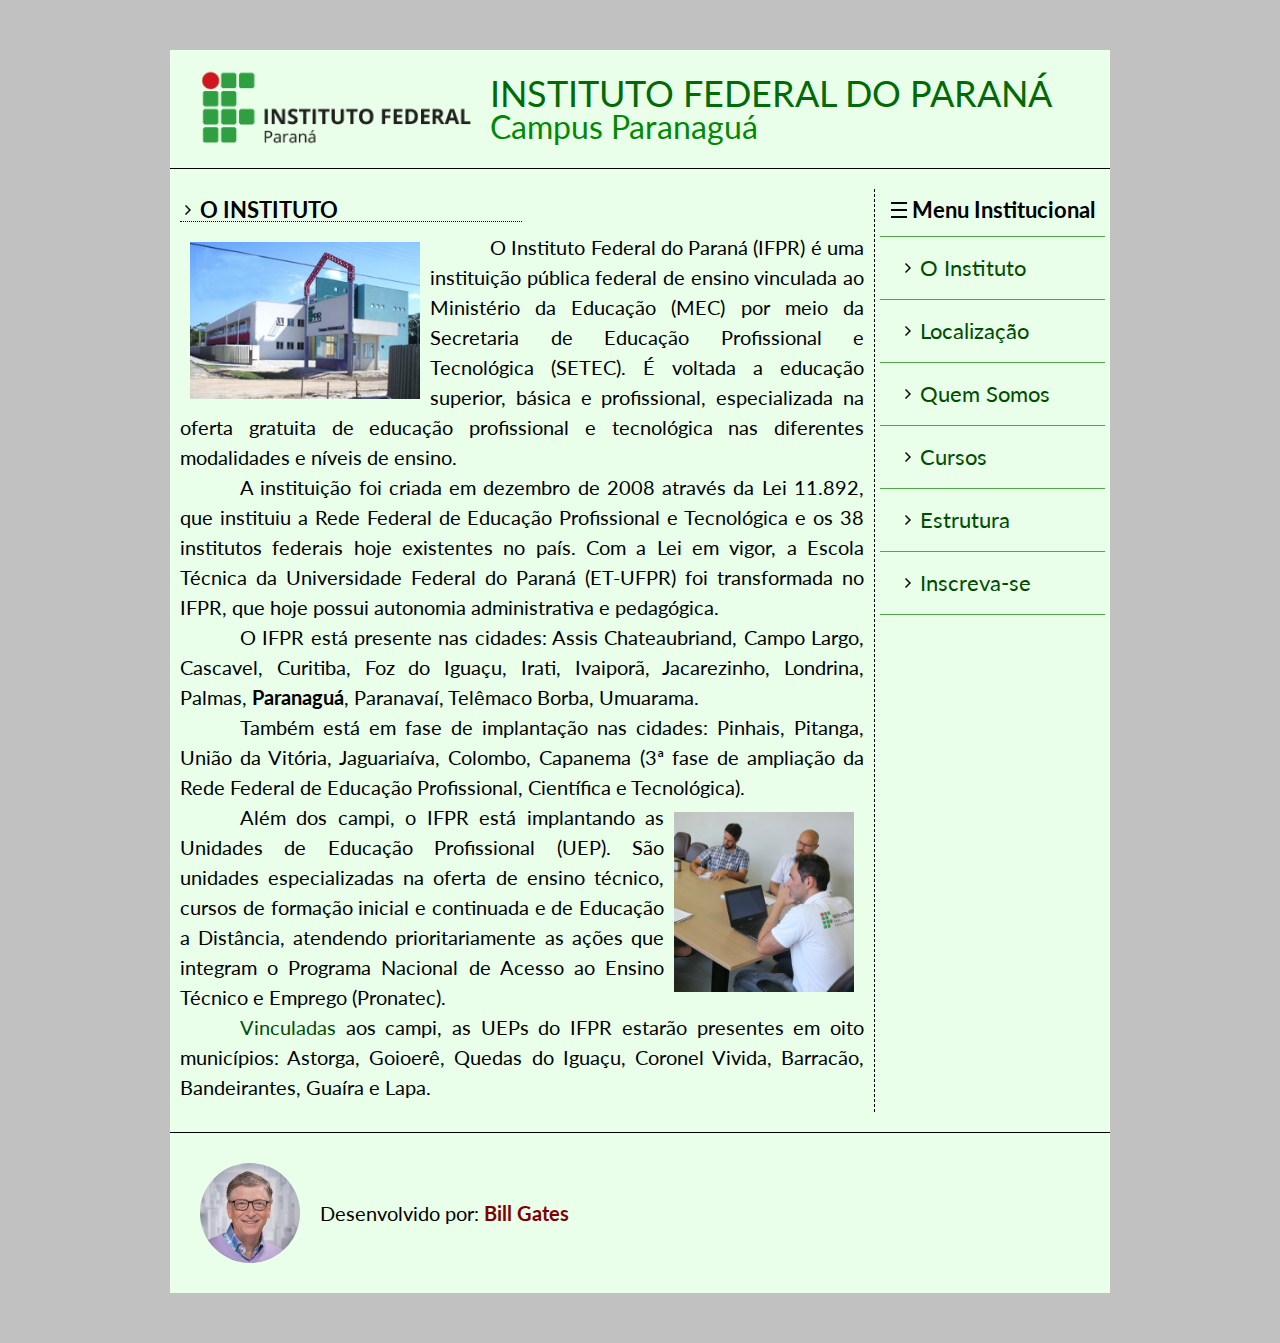
<file: index.html>
<!DOCTYPE html>
<html>
  <head>
    <title>Instituto Federal do Paraná - Campus Paranaguá</title>
    <meta charset="utf-8" />
    <link rel="stylesheet" href="reset.css" />
    <link rel="stylesheet" type="text/css" href="estilos.css" />
    <link rel="preconnect" href="https://fonts.gstatic.com" />
    <link
      href="https://fonts.googleapis.com/css2?family=Lato&display=swap"
      rel="stylesheet"
    />
  </head>
  <body>
    <div class="container">
      <div class="cabecalho">
        <img src="imagens/ifpr_logo.png" alt="Logotipo do IFPR" />
        <div>
          <h1>Instituto Federal do Paraná</h1>
          <h2>Campus Paranaguá</h2>
        </div>
      </div>

      <div class="menu">
        <h3>Menu Institucional</h3>
        <ul>
          <li><a href="index.html">O Instituto</a></li>
          <li><a href="localizacao.html">Localização</a></li>
          <li><a href="quem-somos.html">Quem Somos</a></li>
          <li><a href="cursos.html">Cursos</a></li>
          <li><a href="estrutura.html">Estrutura</a></li>
          <li><a href="inscricao.html">Inscreva-se</a></li>
        </ul>
      </div>

      <div class="corpo">
        <h3>O Instituto</h3>

        <img src="imagens/paranagua.jpg" alt="Entrada do Campus Paranaguá" />

        <p>
          O Instituto Federal do Paraná (IFPR) é uma instituição pública federal
          de ensino vinculada ao Ministério da Educação (MEC) por meio da
          Secretaria de Educação Profissional e Tecnológica (SETEC). É voltada a
          educação superior, básica e profissional, especializada na oferta
          gratuita de educação profissional e tecnológica nas diferentes
          modalidades e níveis de ensino.
        </p>
        <p>
          A instituição foi criada em dezembro de 2008 através da Lei 11.892,
          que instituiu a Rede Federal de Educação Profissional e Tecnológica e
          os 38 institutos federais hoje existentes no país. Com a Lei em vigor,
          a Escola Técnica da Universidade Federal do Paraná (ET-UFPR) foi
          transformada no IFPR, que hoje possui autonomia administrativa e
          pedagógica.
        </p>
        <p>
          O IFPR está presente nas cidades: Assis Chateaubriand, Campo Largo,
          Cascavel, Curitiba, Foz do Iguaçu, Irati, Ivaiporã, Jacarezinho,
          Londrina, Palmas, <strong class="forte">Paranaguá</strong>, Paranavaí, Telêmaco
          Borba, Umuarama.
        </p>
        <p>
          Também está em fase de implantação nas cidades: Pinhais, Pitanga,
          União da Vitória, Jaguariaíva, Colombo, Capanema (3ª fase de ampliação
          da Rede Federal de Educação Profissional, Científica e Tecnológica).
        </p>

        <img
          class="secundaria"
          src="imagens/docentes.jpg"
          alt="Docentes do campus em reunião"
        />

        <p>
          Além dos campi, o IFPR está implantando as Unidades de Educação
          Profissional (UEP). São unidades especializadas na oferta de ensino
          técnico, cursos de formação inicial e continuada e de Educação a
          Distância, atendendo prioritariamente as ações que integram o Programa
          Nacional de Acesso ao Ensino Técnico e Emprego (Pronatec).
        </p>

        <p>
          <a href="outros.html">Vinculadas</a> aos campi, as UEPs do IFPR
          estarão presentes em oito municípios: Astorga, Goioerê, Quedas do
          Iguaçu, Coronel Vivida, Barracão, Bandeirantes, Guaíra e Lapa.
        </p>
      </div>

      <div class="rodape">
        <img src="imagens/bill.jpg" />
        <p>Desenvolvido por: <span class="autor">Bill Gates</span></p>
      </div>
    </div>
  </body>
</html>
</file>
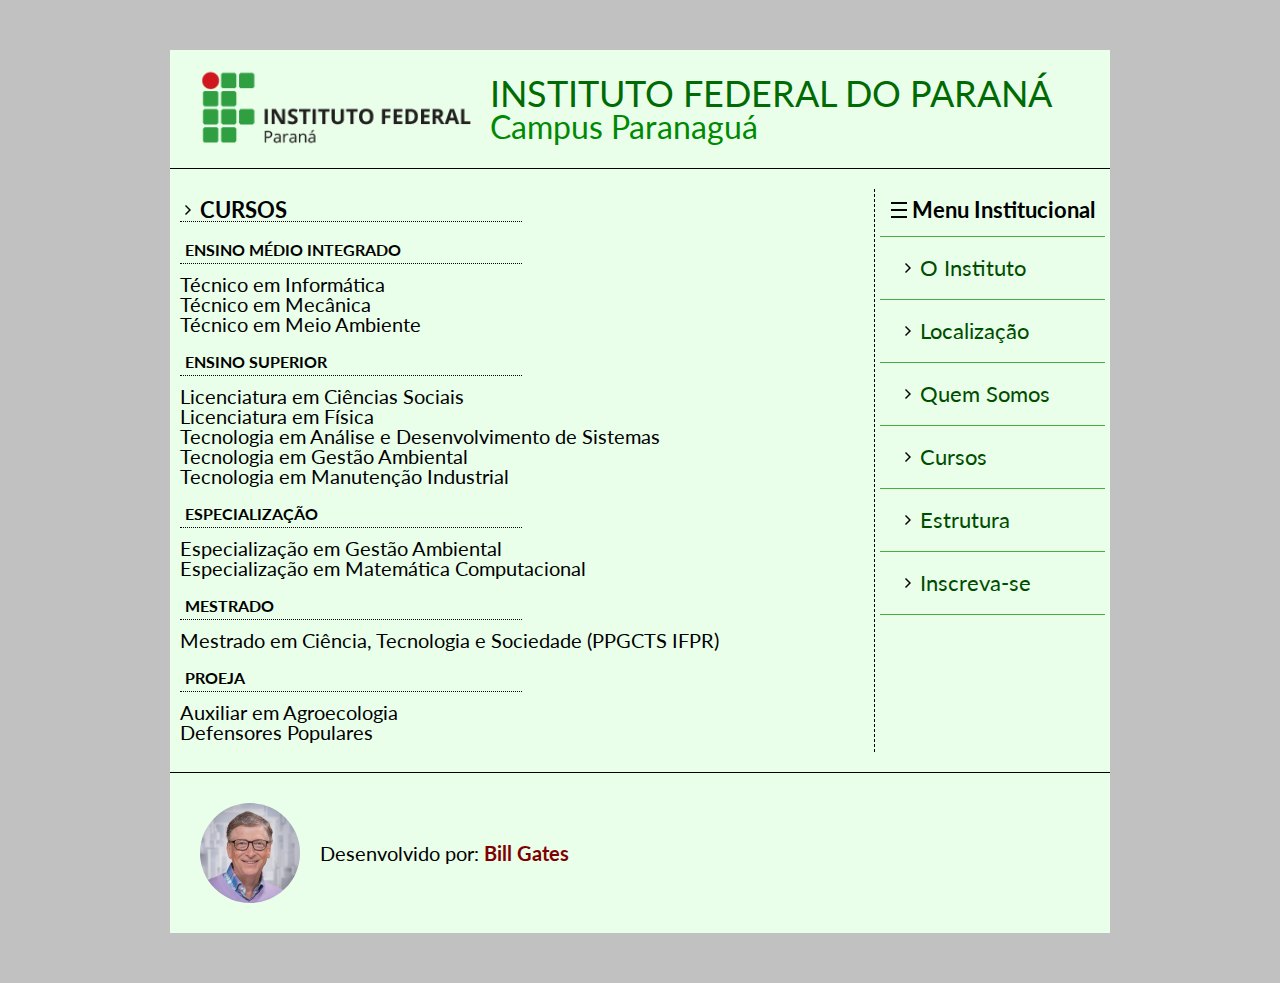
<file: cursos.html>
<!DOCTYPE html>
<html>
  <head>
    <title>Instituto Federal do Paraná - Campus Paranaguá</title>
    <meta charset="utf-8" />
    <link rel="stylesheet" href="reset.css" />
    <link rel="stylesheet" type="text/css" href="estilos.css" />
    <link rel="preconnect" href="https://fonts.gstatic.com" />
    <link
      href="https://fonts.googleapis.com/css2?family=Lato&display=swap"
      rel="stylesheet"
    />
  </head>
  <body>
    <div class="container">
      <div class="cabecalho">
        <img src="imagens/ifpr_logo.png" alt="Logotipo do IFPR" />
        <div>
          <h1>Instituto Federal do Paraná</h1>
          <h2>Campus Paranaguá</h2>
        </div>
      </div>

      <div class="menu">
        <h3>Menu Institucional</h3>
        <ul>
          <li><a href="index.html">O Instituto</a></li>
          <li><a href="localizacao.html">Localização</a></li>
          <li><a href="quem-somos.html">Quem Somos</a></li>
          <li><a href="cursos.html">Cursos</a></li>
          <li><a href="estrutura.html">Estrutura</a></li>
          <li><a href="inscricao.html">Inscreva-se</a></li>
        </ul>
      </div>

      <div class="corpo">
        <h3>Cursos</h3>

        <h4>Ensino Médio Integrado</h4>
        <ul >
          <li>Técnico em Informática</li>
          <li>Técnico em Mecânica</li>
          <li>Técnico em Meio Ambiente</li>
        </ul>
        <h4>Ensino Superior</h4>
        <ul >
          <li>Licenciatura em Ciências Sociais</li>
          <li>Licenciatura em Física</li>
          <li>Tecnologia em Análise e Desenvolvimento de Sistemas</li>
          <li>Tecnologia em Gestão Ambiental</li>
          <li>Tecnologia em Manutenção Industrial</li>
        </ul>
        <h4>Especialização</h4>
        <ul >
          <li>Especialização em Gestão Ambiental</li>
          <li>Especialização em Matemática Computacional</li>
        </ul>
        <h4>Mestrado</h4>
        <ul >
          <li>Mestrado em Ciência, Tecnologia e Sociedade (PPGCTS IFPR)</li>
        </ul>
        <h4>Proeja</h4>
        <ul >
          <li>Auxiliar em Agroecologia</li>
          <li>Defensores Populares</li>
        </ul>
      </div>

      <div class="rodape">
        <img src="imagens/bill.jpg" />
        <p>Desenvolvido por: <span class="autor">Bill Gates</span></p>
      </div>
    </div>
  </body>
</html>
</file>
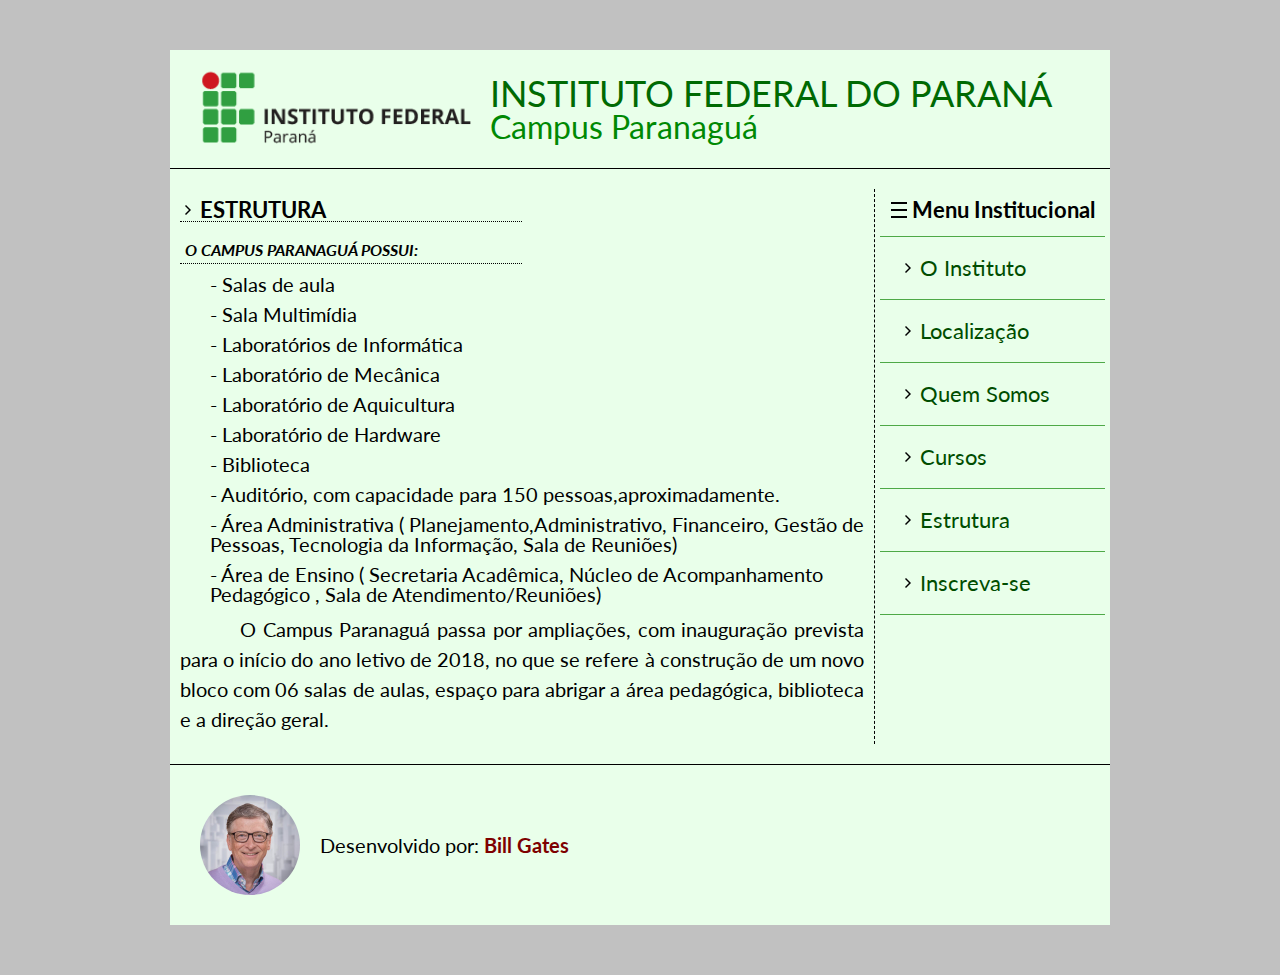
<file: estrutura.html>
<!DOCTYPE html>
<html>
  <head>
    <title>Instituto Federal do Paraná - Campus Paranaguá</title>
    <meta charset="utf-8" />
    <link rel="stylesheet" href="reset.css" />
    <link rel="stylesheet" type="text/css" href="estilos.css" />
    <link rel="preconnect" href="https://fonts.gstatic.com" />
    <link
      href="https://fonts.googleapis.com/css2?family=Lato&display=swap"
      rel="stylesheet"
    />
  </head>
  <body>
    <div class="container">
      <div class="cabecalho">
        <img src="imagens/ifpr_logo.png" alt="Logotipo do IFPR" />
        <div>
          <h1>Instituto Federal do Paraná</h1>
          <h2>Campus Paranaguá</h2>
        </div>
      </div>

      <div class="menu">
        <h3>Menu Institucional</h3>
        <ul>
          <li><a href="index.html">O Instituto</a></li>
          <li><a href="localizacao.html">Localização</a></li>
          <li><a href="quem-somos.html">Quem Somos</a></li>
          <li><a href="cursos.html">Cursos</a></li>
          <li><a href="estrutura.html">Estrutura</a></li>
          <li><a href="inscricao.html">Inscreva-se</a></li>

        </ul>
      </div>

      <div class="corpo">
        <h3>Estrutura</h3>

        <h4 class="enfase">O Campus Paranaguá possui:</h4>
        <ul class="campus-possui">
          <li class="campus-possui"> - Salas de aula</li>
          <li class="campus-possui"> - Sala Multimídia</li>
          <li class="campus-possui"> - Laboratórios de Informática</li>
          <li class="campus-possui"> - Laboratório de Mecânica</li>
          <li class="campus-possui"> - Laboratório de Aquicultura</li>
          <li class="campus-possui"> - Laboratório de Hardware</li>
          <li class="campus-possui"> - Biblioteca</li>
          <li class="campus-possui"> - Auditório, com capacidade para 150 pessoas,aproximadamente.</li>
          <li class="campus-possui"> - 
            Área Administrativa ( Planejamento,Administrativo, Financeiro,
            Gestão de Pessoas, Tecnologia da Informação, Sala de Reuniões)
          </li>
          <li class="campus-possui"> - 
            Área de Ensino ( Secretaria Acadêmica, Núcleo de Acompanhamento
            Pedagógico , Sala de Atendimento/Reuniões)
          </li>
        </ul>
        <p>
          O Campus Paranaguá passa por ampliações, com inauguração prevista para
          o início do ano letivo de 2018, no que se refere à construção de um
          novo bloco com 06 salas de aulas, espaço para abrigar a área
          pedagógica, biblioteca e a direção geral.
        </p>
      </div>

      <div class="rodape">
        <img src="imagens/bill.jpg" />
        <p>Desenvolvido por: <span class="autor">Bill Gates</span></p>
      </div>
    </div>
  </body>
</html>
</file>
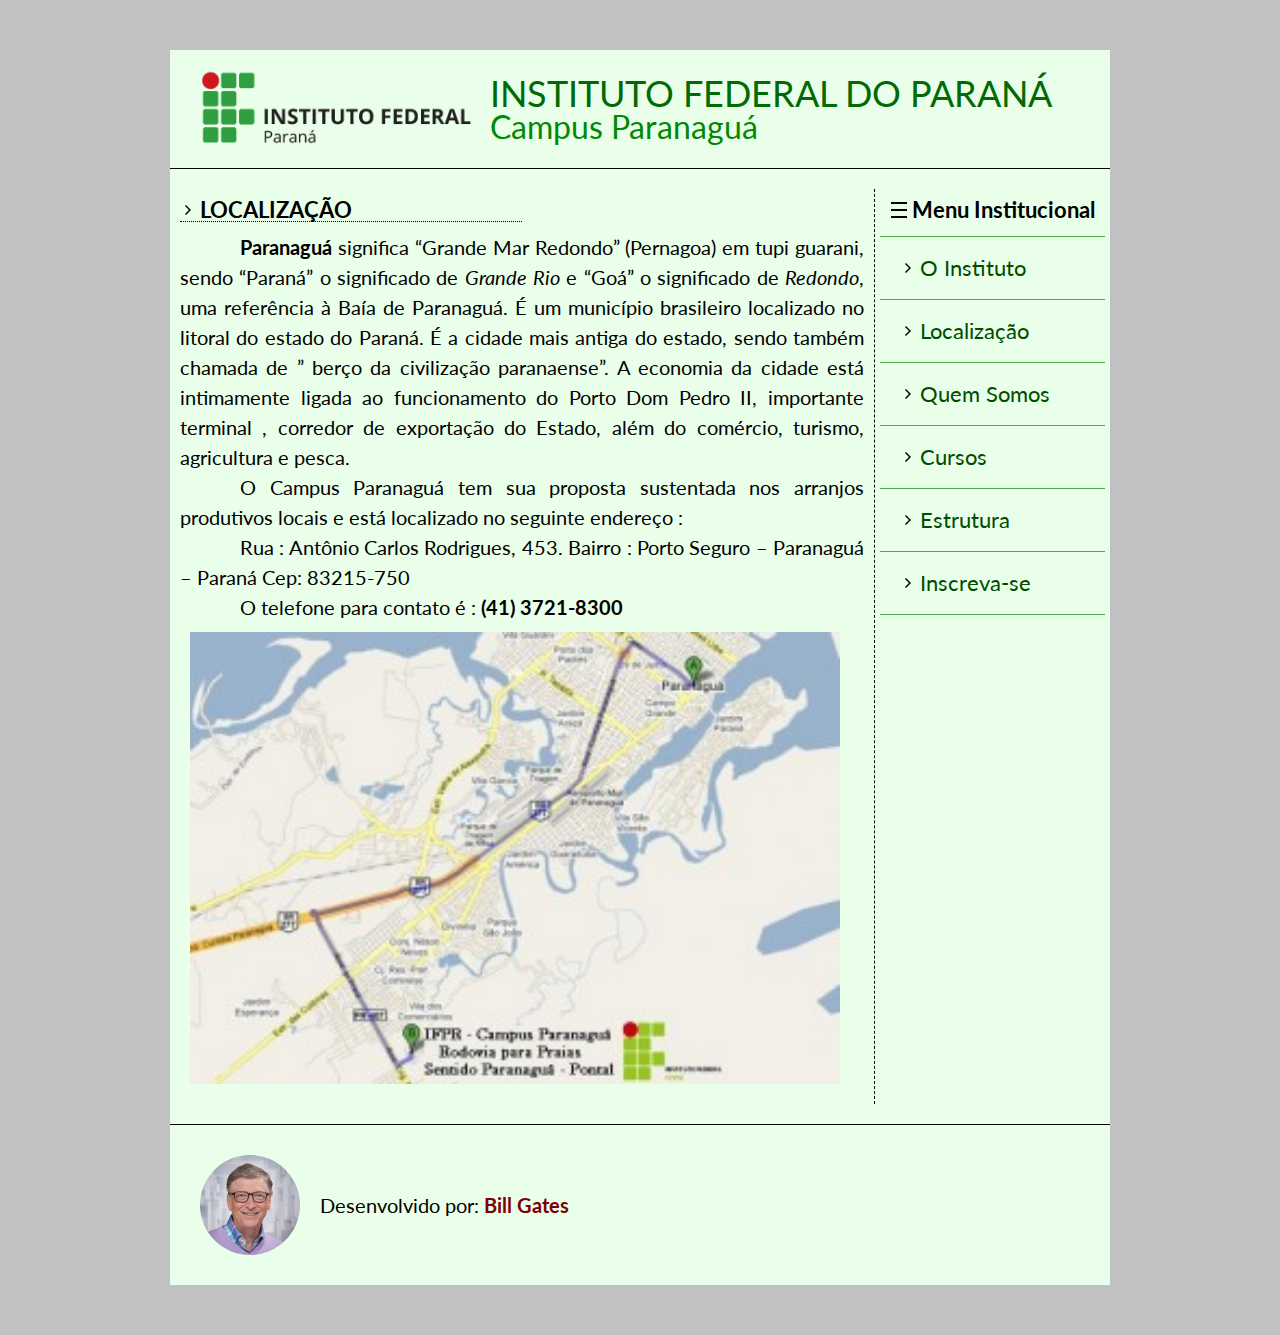
<file: localizacao.html>
<!DOCTYPE html>
<html>
  <head>
    <title>Instituto Federal do Paraná - Campus Paranaguá</title>
    <meta charset="utf-8" />
    <link rel="stylesheet" href="reset.css" />
    <link rel="stylesheet" type="text/css" href="estilos.css" />
    <link rel="preconnect" href="https://fonts.gstatic.com" />
    <link
      href="https://fonts.googleapis.com/css2?family=Lato&display=swap"
      rel="stylesheet"
    />
  </head>
  <body>
    <div class="container">
      <div class="cabecalho">
        <img src="imagens/ifpr_logo.png" alt="Logotipo do IFPR" />
        <div>
          <h1>Instituto Federal do Paraná</h1>
          <h2>Campus Paranaguá</h2>
        </div>
      </div>

      <div class="menu">
        <h3>Menu Institucional</h3>
        <ul>
          <li><a href="index.html">O Instituto</a></li>
          <li><a href="localizacao.html">Localização</a></li>
          <li><a href="quem-somos.html">Quem Somos</a></li>
          <li><a href="cursos.html">Cursos</a></li>
          <li><a href="estrutura.html">Estrutura</a></li>
          <li><a href="inscricao.html">Inscreva-se</a></li>
        </ul>
      </div>

      <div class="corpo">
        <h3>Localização</h3>

        <p>
          <strong class="forte">Paranaguá</strong> significa &#8220;Grande Mar Redondo&#8221;
          (Pernagoa) em tupi guarani, sendo &#8220;Paraná&#8221; o significado
          de <em class="enfase">Grande Rio</em> e &#8220;Goá&#8221; o significado de
          <em class="enfase">Redondo</em>, uma referência à Baía de Paranaguá. É um município
          brasileiro localizado no litoral do estado do Paraná. É a cidade mais
          antiga do estado, sendo também chamada de &#8221; berço da civilização
          paranaense&#8221;. A economia da cidade está intimamente ligada ao
          funcionamento do Porto Dom Pedro II, importante terminal , corredor de
          exportação do Estado, além do comércio, turismo, agricultura e pesca.
        </p>
        <p>
          O Campus Paranaguá tem sua proposta sustentada nos arranjos produtivos
          locais e está localizado no seguinte endereço :
        </p>
        <p>
          <strong
            >Rua : Antônio Carlos Rodrigues, 453. Bairro : Porto Seguro &#8211;
            Paranaguá &#8211; Paraná Cep: 83215-750</strong
          >
        </p>
        <p>O telefone para contato é : <strong class="forte">(41) 3721-8300</strong></p>
        <img id="localizacao-img" src="imagens/mapa.jpg" />
      </div>

      <div class="rodape">
        <img src="imagens/bill.jpg" />
        <p>Desenvolvido por: <span class="autor">Bill Gates</span></p>
      </div>
    </div>
  </body>
</html>
</file>
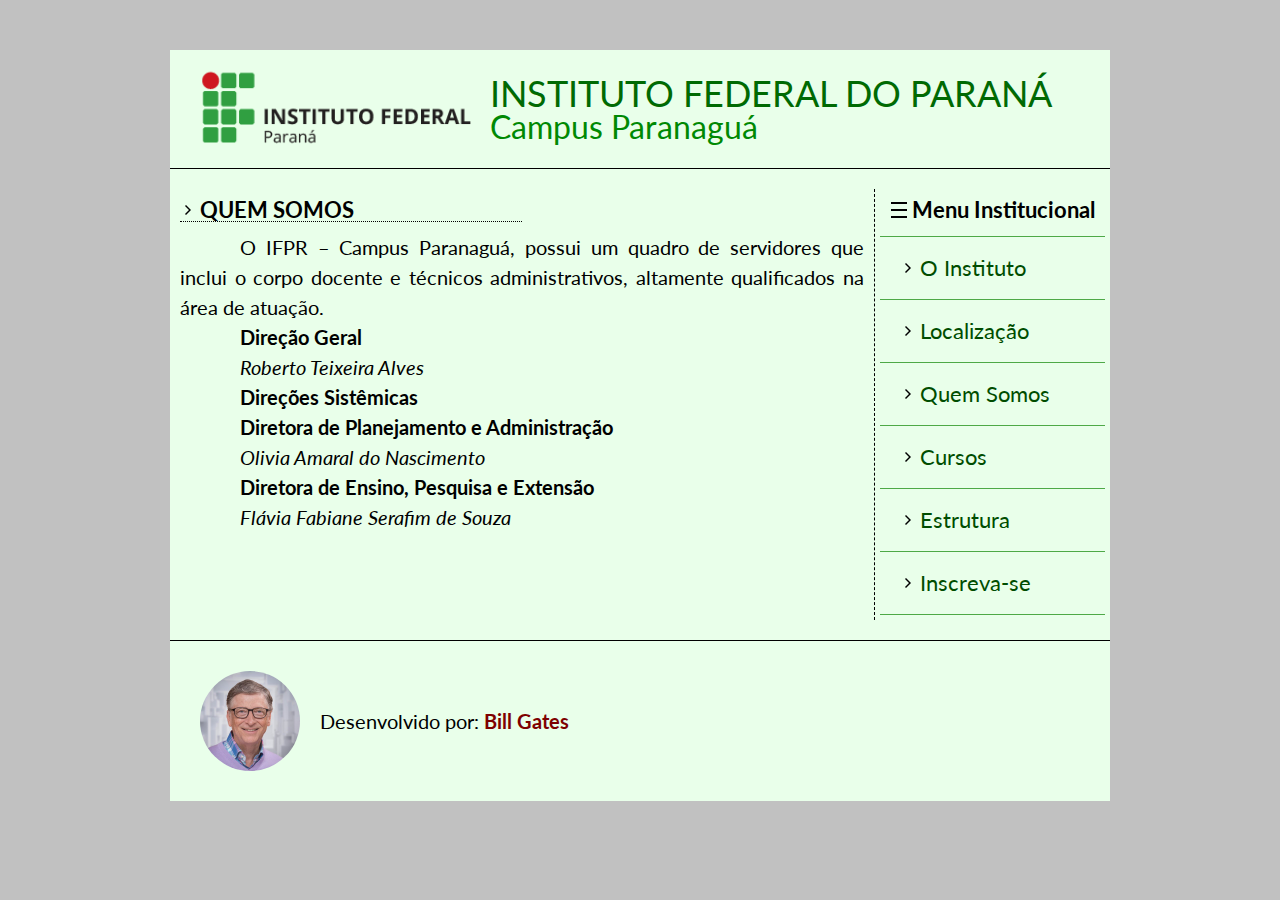
<file: quem-somos.html>
<!DOCTYPE html>
<html>
  <head>
    <title>Instituto Federal do Paraná - Campus Paranaguá</title>
    <meta charset="utf-8" />
    <link rel="stylesheet" href="reset.css" />
    <link rel="stylesheet" type="text/css" href="estilos.css" />
    <link rel="preconnect" href="https://fonts.gstatic.com" />
    <link
      href="https://fonts.googleapis.com/css2?family=Lato&display=swap"
      rel="stylesheet"
    />
  </head>
  <body>
    <div class="container">
      <div class="cabecalho">
        <img src="imagens/ifpr_logo.png" alt="Logotipo do IFPR" />
        <div>
          <h1>Instituto Federal do Paraná</h1>
          <h2>Campus Paranaguá</h2>
        </div>
      </div>

      <div class="menu">
        <h3>Menu Institucional</h3>
        <ul>
          <li><a href="index.html">O Instituto</a></li>
          <li><a href="localizacao.html">Localização</a></li>
          <li><a href="quem-somos.html">Quem Somos</a></li>
          <li><a href="cursos.html">Cursos</a></li>
          <li><a href="estrutura.html">Estrutura</a></li>
          <li><a href="inscricao.html">Inscreva-se</a></li>
        </ul>
      </div>

      <div class="corpo">
        <h3>Quem Somos</h3>

        <p>
          O IFPR &#8211; Campus Paranaguá, possui um quadro de servidores que
          inclui o corpo docente e técnicos administrativos, altamente
          qualificados na área de atuação.
        </p>
        <p class="forte">Direção Geral </p>
        <p class="enfase"> Roberto Teixeira Alves </p>
        <p class="forte">Direções Sistêmicas </p>
        <p class="forte"> Diretora de Planejamento e Administração </p>
        <p class="enfase"> Olivia Amaral do Nascimento </p>
        <p class="forte" >Diretora de Ensino, Pesquisa e Extensão </p>
        <p class="enfase"> Flávia Fabiane Serafim de Souza </p>
      </div>

      <div class="rodape">
        <img src="imagens/bill.jpg" />
        <p>Desenvolvido por: <span class="autor">Bill Gates</span></p>
      </div>
    </div>
  </body>
</html>
</file>
<file: estilos.css>
* {
  box-sizing: border-box;
}

html {
  overflow-y: scroll;
}

body {
  background-color: #c1c1c1;
  margin: 50px;
  font-size: 20px;
  font-family: "Lato", sans-serif;
}

a {
  text-decoration: none;
  color: #004d00;
}

.container {
  background-color: #e9ffea;
  width: 940px;
  margin-right: auto;
  margin-left: auto;
  /* margin: 0 auto; */
  display: flex;
  flex-wrap: wrap;
}

.cabecalho,
.rodape {
  width: 100%;
  display: flex;
  align-items: center;
}

.corpo {
  width: 75%;
  order: 2;
  border-right: 1px dashed #000000;
  padding: 10px;
}

.menu {
  width: 25%;
  order: 3;
  padding: 5px;
  font-size: 110%;
}

.cabecalho {
  order: 1;
  border-bottom: 1px solid #000000;
  padding: 10px;
  margin-bottom: 20px;
}

.rodape {
  order: 4;
  border-top: 1px solid #000000;
  padding: 30px;
  margin-top: 20px;
}

.cabecalho img {
  width: 300px;
  margin-right: 10px;
}

.cabecalho h1 {
  font-size: 180%;
  text-transform: uppercase;
  color: #006a03;
}

.cabecalho h2 {
  font-size: 160%;
  color: #008903;
}

.rodape img {
  width: 100px;
  border-radius: 50%;
  margin-right: 20px;
}

.rodape .autor {
  font-weight: bold;
  color: #7e0000;
}

.corpo p {
  text-align: justify;
  line-height: 150%;
  text-indent: 3em;
}

.corpo h3 {
  text-transform: uppercase;
  font-size: 110%;
  font-weight: bold;
  border-bottom: 1px dotted #000000;
  margin-bottom: 10px;
  padding-left: 20px;
  width: 50%;
  background: url("imagens/seta.png") no-repeat 0 center;
}

.corpo img {
  float: left;
  margin: 10px;
  width: 230px;
}

.corpo img.secundaria {
  float: right;
  width: 180px;
}

.menu h3 {
  padding: 5px;
  font-weight: bold;
  text-align: center;
  margin-bottom: 10px;
}


.menu h3::before {
  content: url("imagens/menu.png");
  margin-right: 5px;
}

.menu li {
  border-bottom: 1px solid #4ea947;
}

.menu li:first-of-type {
  border-top: 1px solid #4ea947;
}

.menu li a {
  padding: 20px;
  display: block;
  padding-left: 40px;
  background: url("imagens/seta.png") no-repeat 20px center;
}

.menu li a:hover {
  background-color: #02d700;
}

.forte{
  font-weight: bold;
}
.enfase{
  font-style: italic;
}
h4 {
  text-transform: uppercase;
  font-weight: bold;
  font-size: 80%;
  border-bottom: 0.5px dotted #000000;
  margin-top: 15px;
  padding-left: 50px;
  width: 50%;
  padding: 5px;
  margin-bottom: 10px;
}

#localizacao-img{
  width: 95%;
}

.campus-possui{
  margin-bottom: 10px;
  margin-left: 15px;
}

#img1, #img2{
  width: 40%;
  margin: 15px;
}
#img1{
  float: left;
}
#img2{
  float: right;
}
</file>
